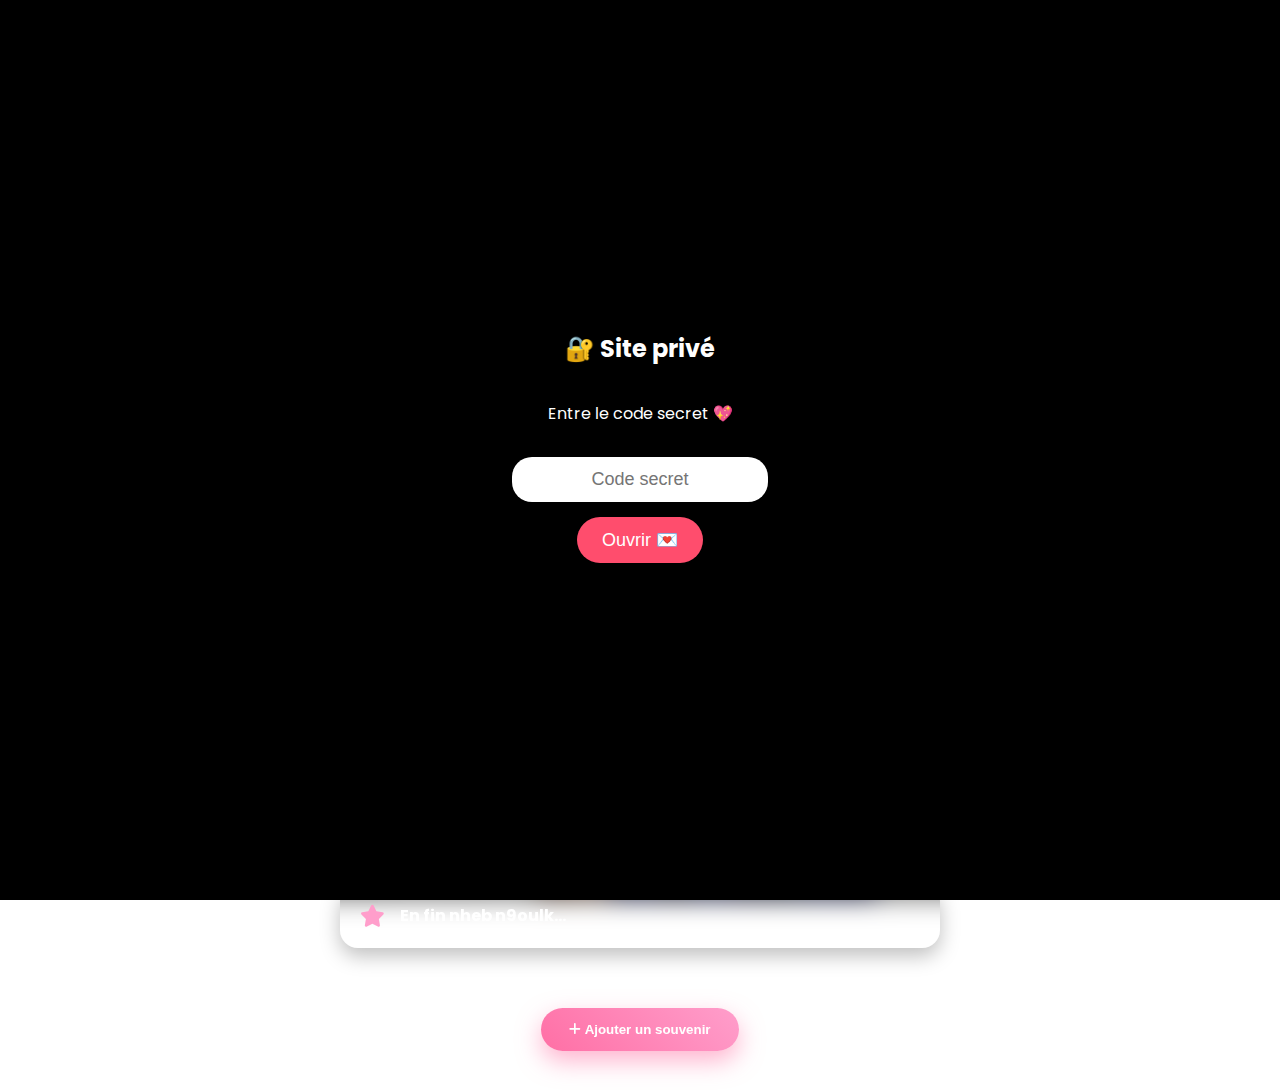
<file: index.html>
<!DOCTYPE html>
<html lang="fr">
<head>
  <meta charset="UTF-8" />
  <title>Maya ❤️ Notre Histoire</title>
  <meta name="viewport" content="width=device-width, initial-scale=1.0" />

  <!-- font -->
  <link href="https://fonts.googleapis.com/css2?family=Poppins:wght@300;400;600&display=swap" rel="stylesheet">

  <!-- icons -->
  <link href="https://cdnjs.cloudflare.com/ajax/libs/font-awesome/6.5.0/css/all.min.css" rel="stylesheet">

  <link rel="stylesheet" href="style.css" />
</head>

<body>

  <!-- 🔒 LOCK SCREEN -->
<div id="lock" class="lock">
  <h2>🔐 Site privé</h2>
  <p>Entre le code secret 💖</p>
  <input type="password" id="code" placeholder="Code secret">
  <button onclick="unlock()">Ouvrir 💌</button>
  <p id="error"></p>
</div>

<!-- background image -->
<img src="maya.jpg" class="bg-img">

<!-- autoplay music -->
<audio id="bg-music" loop>
  <source src="love.mp3" type="audio/mpeg">
</audio>

<script>
const music = document.getElementById("bg-music");

// check if music was already started
if(!localStorage.getItem('musicStarted')){
  music.play().catch(e=>{
    // لو autoplay blocked على mobile
    document.body.addEventListener('click',()=>music.play());
  });
  localStorage.setItem('musicStarted','true'); // mark started
} else {
  music.play(); // إذا كان مسجل start مسبقاً، يلعب مباشرة
}
music.volume = 0.25;
</script>


<!-- HERO -->
<div class="hero">
  <h1>💖 Happy valentine's day <br> Maya d'amour💖</h1>
  <p id="days"></p>
</div>
<!-- TIMELINE -->
<div class="timeline">
  <a href="2024-07-19.html" class="event">
    <i class="fa-solid fa-comment-dots"></i>
    <div>
      <strong>19/07/2024</strong><br>
      
    </div>
  </a>

  <a href="20-07-2024.html" class="event">
    <i class="fa-solid fa-heart"></i>
    <div>
      <strong>20/07/2024</strong><br>
      أول ليلة نحكيو فها
    </div>
  </a>

  <a href="2025-03-14.html" class="event">
    <i class="fa-solid fa-moon"></i>
    <div>
      <strong>14/03/2025</strong><br>
      أول نحبك
    </div>
  </a>

  <a href="cadeau.html" class="event">
    <i class="fa-solid fa-gift"></i>
    <div>
      <strong>“Juste pour toi ❤️</strong><br>
    </div>
  </a>

  <a href="le-rest.html" class="event">
    <i class="fa-solid fa-star"></i>
    <div>
      <strong>En fin nheb n9oulk...</strong><br>
      
    </div>
  </a>


</div>

<!-- BUTTON -->
<div class="add-memory">
  <button onclick="alert('Souvenir prochainement 💌')">
    <i class="fa-solid fa-plus"></i> Ajouter un souvenir
  </button>
</div>

<script src="script.js"></script>
<script>
  const SECRET = "190724"; // 🔑 بدّل الكود كيما تحب
  const lock = document.getElementById("lock");
  const error = document.getElementById("error");
  
  // إذا تحلّ قبل
  if(localStorage.getItem("unlocked") === "yes"){
    lock.style.display = "none";
  }
  
  function unlock(){
    const code = document.getElementById("code").value;
    if(code === SECRET){
      localStorage.setItem("unlocked","yes");
      lock.style.display = "none";
    }else{
      error.textContent = "❌ Code incorrect";
    }
  }
  </script>
  
</body>
</html>
</file>
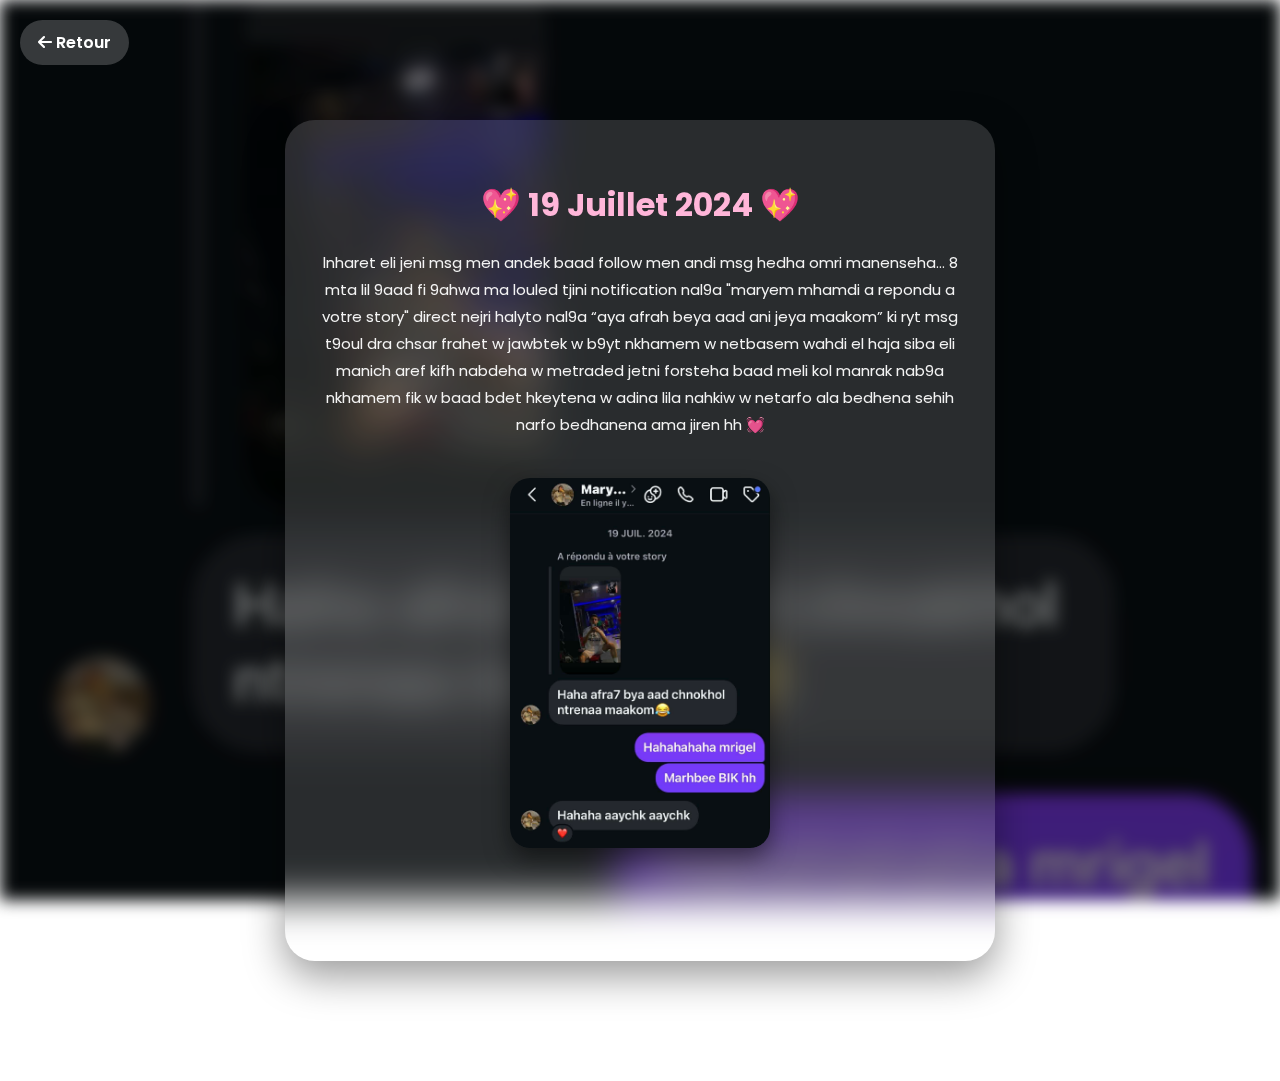
<file: 2024-07-19.html>
<!DOCTYPE html>
<html lang="fr">
<head>
<meta charset="UTF-8" />
<title>19/07/2024 ❤️</title>
<meta name="viewport" content="width=device-width, initial-scale=1.0">

<link href="https://fonts.googleapis.com/css2?family=Poppins:wght@300;400;600&display=swap" rel="stylesheet">
<link href="https://cdnjs.cloudflare.com/ajax/libs/font-awesome/6.5.0/css/all.min.css" rel="stylesheet">

<link rel="stylesheet" href="memory.css">
</head>

<body>

<!-- background -->
<img src="photo.jpg" class="bg-img">


<!-- bouton retour -->
<a href="index.html" class="back-btn">
  <i class="fa-solid fa-arrow-left"></i> Retour
</a>


<!-- audio (hidden) -->
<audio autoplay loop hidden>
  <source src="love.mp3" type="audio/mpeg">
</audio>


<!-- memory card -->
<div class="memory">

  <h1>💖 19 Juillet 2024 💖</h1>

  <p class="story">
    lnharet eli jeni msg men andek baad follow men andi  
    msg hedha omri manenseha...  
    8 mta lil 9aad fi 9ahwa ma louled tjini notification nal9a 
    "maryem mhamdi a repondu a votre story" direct nejri halyto nal9a 
    “aya afrah beya aad ani jeya maakom”  
    ki ryt msg t9oul dra chsar frahet w jawbtek w b9yt nkhamem w netbasem wahdi
    el haja siba eli manich aref kifh nabdeha w metraded jetni forsteha baad meli kol manrak nab9a nkhamem fik   
    w baad bdet hkeytena w adina lila nahkiw w netarfo ala bedhena sehih narfo bedhanena ama jiren hh 💓
  </p>

  <img src="photo.jpg" class="photo">

  <p id="secret" class="secret">
    Maya ❤️ enti el farha elli tkhallini nibtasem men ghir sabab..
  </p>

</div>


<script>
setTimeout(()=>{
  document.getElementById("secret").classList.add("show");
},5000);
</script>

</body>
</html>
</file>
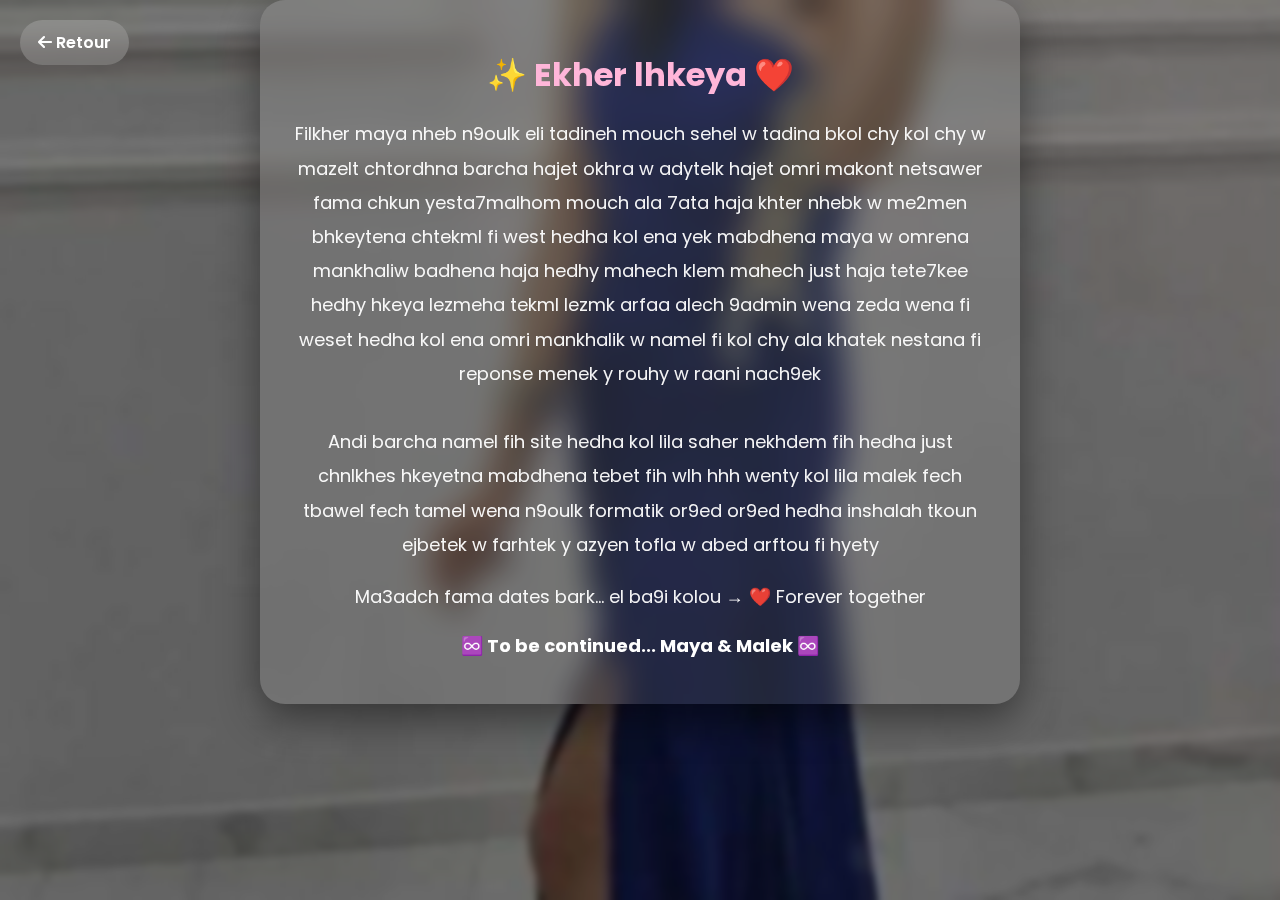
<file: le-rest.html>
<!DOCTYPE html>
<html lang="fr">
<head>
<meta charset="UTF-8">
<title>Le Rest ❤️</title>
<meta name="viewport" content="width=device-width, initial-scale=1.0">

<link href="https://fonts.googleapis.com/css2?family=Poppins:wght@300;400;600&display=swap" rel="stylesheet">
<link href="https://cdnjs.cloudflare.com/ajax/libs/font-awesome/6.5.0/css/all.min.css" rel="stylesheet">
<link rel="stylesheet" href="style.css">
</head>

<body>

<!-- background -->
<img src="maya.jpg" class="bg-img">

<!-- ⚠️ نفس audio باش الموسيقى تكمل (ما تعاودش) -->
<audio id="bg-music" loop>
  <source src="love.mp3" type="audio/mpeg">
</audio>

<script>
const music = document.getElementById("bg-music");
music.volume = 0.25;

// يكمل الموسيقى فقط
if(localStorage.getItem('musicStarted')){
  music.play().catch(()=>{});
}
</script>

<!-- back button -->
<a href="index.html" class="back-btn">
  <i class="fa-solid fa-arrow-left"></i> Retour
</a>

<!-- memory card -->
<div class="memory">

  <h1>✨ Ekher lhkeya  ❤️</h1>

  <p>
    Filkher maya nheb n9oulk eli tadineh mouch sehel w tadina
     bkol chy kol chy w mazelt chtordhna barcha hajet okhra w adytelk 
     hajet omri makont netsawer fama chkun yesta7malhom
     mouch ala 7ata haja khter nhebk w me2men bhkeytena chtekml fi
      west hedha kol ena yek mabdhena maya w omrena mankhaliw badhena
       haja hedhy mahech klem mahech just haja tete7kee hedhy hkeya 
       lezmeha tekml lezmk arfaa alech 9admin wena zeda wena fi weset
        hedha kol ena omri mankhalik 
    w namel fi kol chy ala khatek nestana fi reponse menek y rouhy w raani nach9ek</Br>
  </Br>

    Andi barcha namel fih site hedha kol lila saher nekhdem fih  hedha just chnlkhes hkeyetna mabdhena
     tebet fih wlh hhh wenty kol lila malek fech tbawel fech tamel wena n9oulk formatik or9ed or9ed hedha
      inshalah tkoun ejbetek w farhtek y azyen tofla w abed arftou fi hyety
  </p>

  <p>
    Ma3adch fama dates bark...  
    el ba9i kolou → ❤️ Forever together  
  </p>

  <h2 id="forever" class="love">
    ♾️ To be continued... Maya & Malek ♾️
  </h2>

</div>

<script>
setTimeout(()=>{
  document.getElementById("forever").classList.add("show");
},3000);
</script>

</body>
</html>
</file>
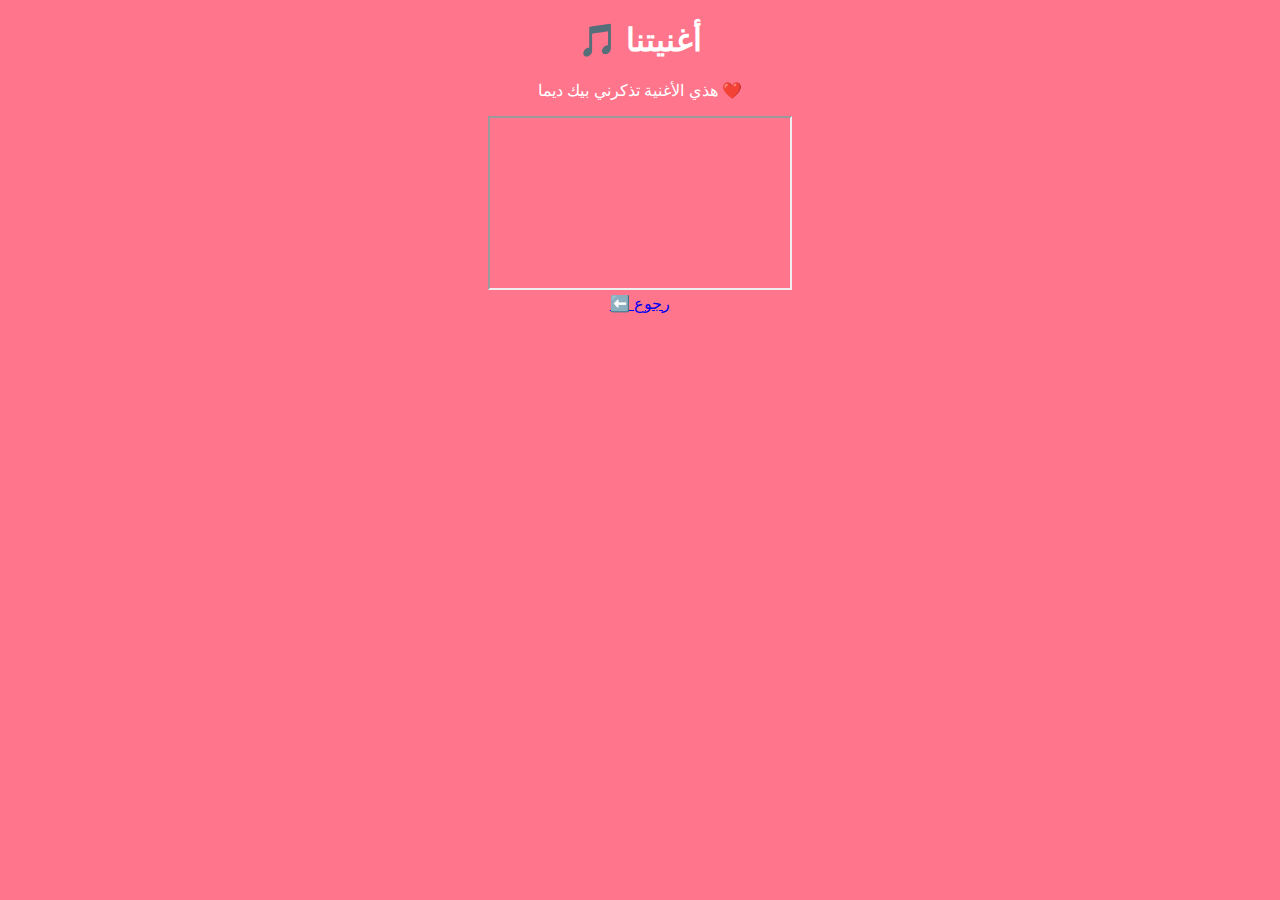
<file: song.html>
<!DOCTYPE html>
<html>
<head>
<meta charset="UTF-8">
<title>أغنيتنا</title>
</head>
<body style="background:#ff758c;color:white;text-align:center;font-family:Arial">
<h1>🎵 أغنيتنا</h1>
<p>هذي الأغنية تذكرني بيك ديما ❤️</p>
<iframe width="300" height="170" src="https://www.youtube.com/watch?v=_t9CsNhnLJc&list=RD_t9CsNhnLJc&start_radio=1"></iframe>
<br><a href="index.html">⬅️ رجوع</a>
</body>
</html>
</file>
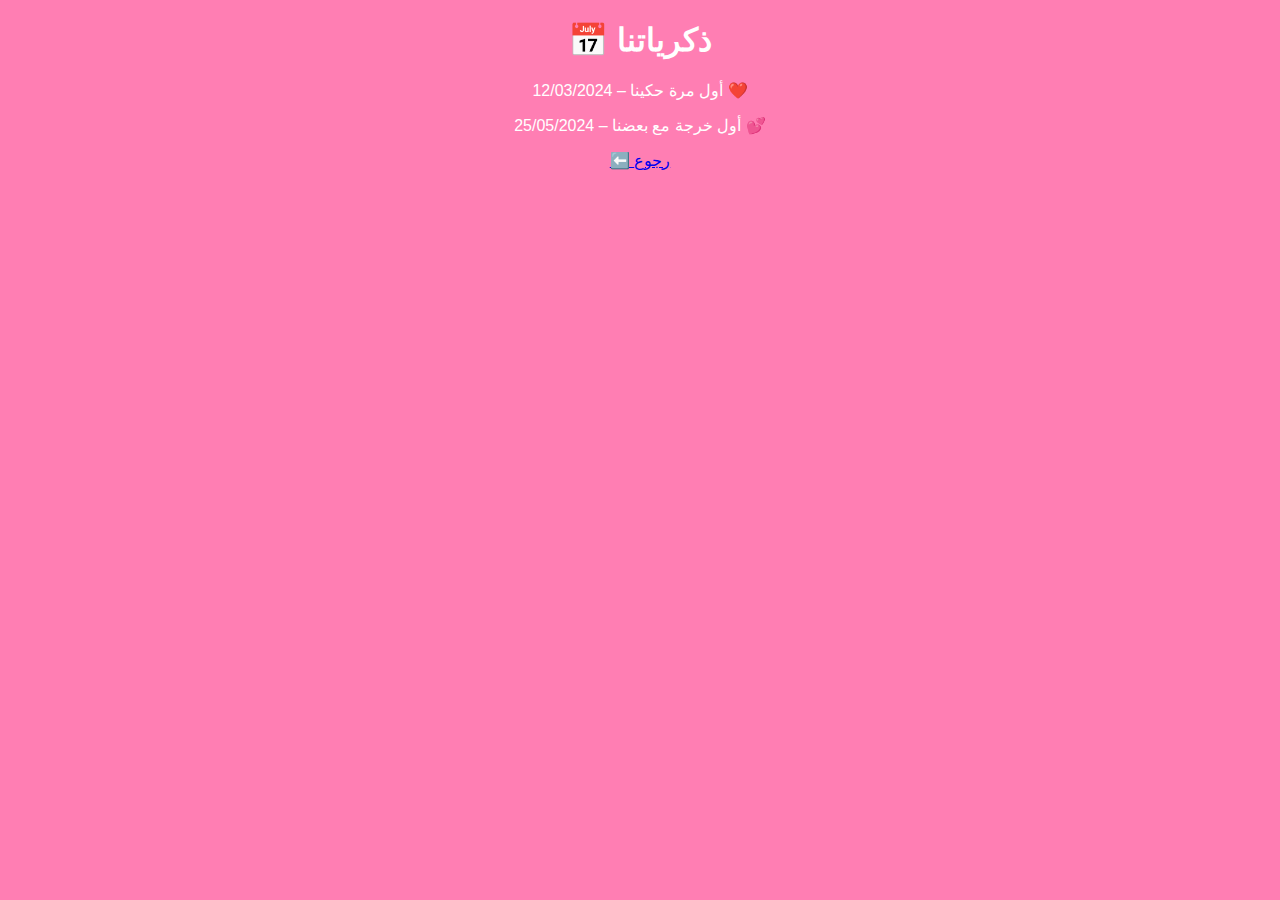
<file: souvenir.html>
<!DOCTYPE html>
<html>
<head>
<meta charset="UTF-8">
<title>ذكرياتنا</title>
</head>
<body style="background:#ff7eb3;color:white;text-align:center;font-family:Arial">
<h1>📅 ذكرياتنا</h1>
<p>12/03/2024 – أول مرة حكينا ❤️</p>
<p>25/05/2024 – أول خرجة مع بعضنا 💕</p>
<a href="index.html">⬅️ رجوع</a>
</body>
</html>
</file>
<file: style.css>
/* ===== GLOBAL ===== */
body{
  font-family:'Poppins',sans-serif;
  margin:0;
  text-align:center;
  color:white;
  overflow-x:hidden;
}


/* ===== BACKGROUND IMAGE ===== */
.bg-img{
  position:fixed;
  top:0;
  left:0;
  width:100%;
  height:100%;
  object-fit:contain;   /* ✅ كاملة تبان */
  background:#000;
  z-index:-2;
}

/* overlay blur */
body::before{
  content:"";
  position:fixed;
  inset:0;
  background:rgba(0,0,0,0.55);
  backdrop-filter:blur(3px);
  z-index:-1;
}

/* fleurs deco */
body::after{
  content:"🌸 🌺 🌷 🌼 🌸 🌺 🌷";
  position:fixed;
  width:100%;
  height:100%;
  font-size:60px;
  opacity:0.05;
  display:flex;
  flex-wrap:wrap;
  justify-content:space-around;
  align-items:center;
  pointer-events:none;
  z-index:0;
}


/* ===== HERO ===== */
.hero{
  margin:40px 20px;
  padding:40px;

  background:rgba(255,255,255,0.15);
  backdrop-filter:blur(15px);

  border-radius:25px;
  box-shadow:0 10px 30px rgba(0,0,0,0.4);
}

.hero h1{
  font-size:36px;
  margin-bottom:10px;
  color:#ffb6d9;
}


/* ===== TIMELINE ===== */
.timeline{
  display:flex;
  flex-direction:column;
  gap:22px;
  max-width:600px;
  margin:auto;
  padding:20px;
}


/* ===== EVENT CARD ===== */
.event{
  background:rgba(255,255,255,0.15);
  backdrop-filter:blur(12px);

  padding:20px;
  border-radius:18px;

  display:flex;
  align-items:center;
  gap:15px;

  text-decoration:none;
  color:white;

  transition:0.3s;
  box-shadow:0 8px 20px rgba(0,0,0,0.25);
}

.event i{
  font-size:22px;
  color:#ff9ecb;
}

.event:hover{
  transform:translateY(-5px) scale(1.02);
  background:rgba(255,255,255,0.25);
}


/* ===== BUTTON ===== */
.add-memory button{
  margin:40px;
  padding:14px 28px;

  border:none;
  border-radius:30px;

  background:linear-gradient(45deg,#ff6fa5,#ff9ecb);
  color:white;
  font-weight:bold;

  cursor:pointer;
  transition:0.3s;

  box-shadow:0 10px 25px rgba(255,105,160,0.5);
}

.add-memory button:hover{
  transform:scale(1.08);
}


/* ===== ANIMATION ===== */
.event,
.hero{
  animation:fadeUp 0.8s ease;
}

@keyframes fadeUp{
  from{
    opacity:0;
    transform:translateY(20px);
  }
  to{
    opacity:1;
    transform:translateY(0);
  }
}


/* ===== RESPONSIVE ===== */
@media(max-width:600px){
  .hero h1{
    font-size:26px;
  }

  .event{
    flex-direction:column;
    text-align:center;
  }
}
/* =========================================
   MEMORY PAGE (detail pages style)
   ========================================= */

/* back button */
.back-btn{
  position:fixed;
  top:20px;
  left:20px;

  padding:10px 18px;

  background:rgba(255,255,255,0.18);
  backdrop-filter:blur(10px);

  border-radius:30px;
  text-decoration:none;
  color:white;
  font-weight:600;

  transition:0.3s;
  z-index:10;
}

.back-btn:hover{
  background:#ff6fa5;
}


/* memory card */
.memory{
  max-width:650px;
  margin:120px auto 60px;
  padding:40px 30px;

  background:rgba(255,255,255,0.15);
  backdrop-filter:blur(18px);

  border-radius:30px;
  box-shadow:0 15px 40px rgba(0,0,0,0.45);

  animation:fadeUp 0.9s ease;
}


/* text */
.memory p{
  line-height:1.9;
  opacity:.95;
}


/* image style */
.memory img{
  width:260px;
  border-radius:20px;
  margin-top:25px;

  box-shadow:0 10px 25px rgba(0,0,0,0.5);

  transition:.4s;
}

.memory img:hover{
  transform:scale(1.05);
}


/* titles */
.memory h1{
  color:#ffb6d9;
}
body{
  font-family:'Poppins',sans-serif;
  margin:0;
  text-align:center;
  color:white;
  overflow-x:hidden;
}

.bg-img{
  position:fixed;
  top:0;
  left:0;
  width:100%;
  height:100%;
  object-fit:cover;
  z-index:-2;
}

body::before{
  content:"";
  position:fixed;
  inset:0;
  background:rgba(0,0,0,0.45);
  backdrop-filter:blur(3px);
  z-index:-1;
}

.hero{
  margin:40px 20px;
  padding:40px;
  background:rgba(255,255,255,0.15);
  backdrop-filter:blur(15px);
  border-radius:25px;
  box-shadow:0 10px 30px rgba(0,0,0,0.4);
}

.hero h1{
  font-size:36px;
  margin-bottom:10px;
  color:#ffb6d9;
}

.timeline{
  display:flex;
  flex-direction:column;
  gap:22px;
  max-width:600px;
  margin:auto;
  padding:20px;
}

.event{
  background:rgba(255,255,255,0.15);
  backdrop-filter:blur(12px);
  padding:20px;
  border-radius:18px;
  display:flex;
  align-items:center;
  gap:15px;
  text-decoration:none;
  color:white;
  transition:0.3s;
  box-shadow:0 8px 20px rgba(0,0,0,0.25);
}

.event i{
  font-size:22px;
  color:#ff9ecb;
}

.event:hover{
  transform:translateY(-5px) scale(1.02);
  background:rgba(255,255,255,0.25);
}

.add-memory button{
  margin:40px;
  padding:14px 28px;
  border:none;
  border-radius:30px;
  background:linear-gradient(45deg,#ff6fa5,#ff9ecb);
  color:white;
  font-weight:bold;
  cursor:pointer;
  transition:0.3s;
  box-shadow:0 10px 25px rgba(255,105,160,0.5);
}

.add-memory button:hover{
  transform:scale(1.08);
}

.counter{
  font-size:26px;
  font-weight:bold;
  color:#ff9ecb;
  letter-spacing:2px;
}

.memory{
  max-width:700px;
  margin:auto;
  background: rgba(255,255,255,0.1);
  backdrop-filter: blur(15px);
  border-radius:25px;
  padding:30px;
  animation: fadeZoom 1s ease;
}

.memory h1{
  margin-bottom:15px;
}

.memory p, .memory h2{
  font-size:18px;
}

#love{
  opacity:0;
  transition:1s;
}

#love.show{
  opacity:1;
}

@keyframes fadeZoom{
  from{opacity:0; transform:scale(0.8);}
  to{opacity:1; transform:scale(1);}
}
body{
  font-family:'Poppins',sans-serif;
  margin:0;
  text-align:center;
  color:white;
  overflow-x:hidden;
}

/* BACKGROUND */
.bg-img{
  position:fixed;
  top:0; left:0;
  width:100%;
  height:100%;
  object-fit:cover;
  z-index:-2;
}
body::before{
  content:"";
  position:fixed;
  inset:0;
  background:rgba(0,0,0,0.45);
  backdrop-filter:blur(3px);
  z-index:-1;
}

/* HERO */
.hero{
  margin:40px 20px;
  padding:40px;
  background:rgba(255,255,255,0.15);
  backdrop-filter:blur(15px);
  border-radius:25px;
  box-shadow:0 10px 30px rgba(0,0,0,0.4);
}

.hero h1{
  font-size:36px;
  margin-bottom:10px;
  color:#ffb6d9;
}

/* TIMELINE */
.timeline{
  display:flex;
  flex-direction:column;
  gap:22px;
  max-width:600px;
  margin:auto;
  padding:20px;
}

.event{
  background:rgba(255,255,255,0.15);
  backdrop-filter:blur(12px);
  padding:20px;
  border-radius:18px;
  display:flex;
  align-items:center;
  gap:15px;
  text-decoration:none;
  color:white;
  transition:0.3s;
  box-shadow:0 8px 20px rgba(0,0,0,0.25);
}

.event i{
  font-size:22px;
  color:#ff9ecb;
}

.event:hover{
  transform:translateY(-5px) scale(1.02);
  background:rgba(255,255,255,0.25);
}

.add-memory button{
  margin:40px;
  padding:14px 28px;
  border:none;
  border-radius:30px;
  background:linear-gradient(45deg,#ff6fa5,#ff9ecb);
  color:white;
  font-weight:bold;
  cursor:pointer;
  transition:0.3s;
  box-shadow:0 10px 25px rgba(255,105,160,0.5);
}

.add-memory button:hover{
  transform:scale(1.08);
}

/* MEMORY PAGE LOCK */
.lock{
  position:fixed;
  inset:0;
  background:#000;
  color:white;
  display:flex;
  flex-direction:column;
  justify-content:center;
  align-items:center;
  z-index:9999;
  text-align:center;
}

.lock input{
  padding:12px;
  border-radius:20px;
  border:none;
  margin-top:15px;
  text-align:center;
  font-size:18px;
}

.lock button{
  margin-top:15px;
  padding:12px 25px;
  border:none;
  border-radius:25px;
  background:#ff4d6d;
  color:white;
  font-size:18px;
  cursor:pointer;
}

.lock #error{
  margin-top:10px;
  color:#ffb3c1;
}

/* MEMORY CARDS */
.memory{
  max-width:700px;
  margin:auto;
  background: rgba(255,255,255,0.1);
  backdrop-filter: blur(15px);
  border-radius:25px;
  padding:30px;
  animation: fadeZoom 1s ease;
}

.memory h1{
  margin-bottom:15px;
}

.memory p, .memory h2{
  font-size:18px;
}

#love{
  opacity:0;
  transition:1s;
}

#love.show{
  opacity:1;
}

@keyframes fadeZoom{
  from{opacity:0; transform:scale(0.8);}
  to{opacity:1; transform:scale(1);}
}
</file>
<file: memory.css>
/* ===== GLOBAL ===== */
body{
  font-family:'Poppins',sans-serif;
  margin:0;
  color:white;
  text-align:center;
  overflow-x:hidden;
}


/* ===== BACKGROUND IMAGE ===== */
.bg-img{
  position:fixed;
  top:0;
  left:0;
  width:100%;
  height:100%;
  object-fit:cover;
  filter:blur(8px) brightness(0.5);
  z-index:-2;
}


/* ===== BACK BUTTON ===== */
.back-btn{
  position:fixed;
  top:20px;
  left:20px;

  padding:10px 18px;

  background:rgba(255,255,255,0.2);
  backdrop-filter:blur(10px);

  border-radius:30px;
  text-decoration:none;
  color:white;
  font-weight:600;

  transition:.3s;
}

.back-btn:hover{
  background:#ff6fa5;
}


/* ===== MEMORY CARD ===== */
.memory{
  max-width:650px;
  margin:120px auto;
  padding:40px 30px;

  background:rgba(255,255,255,0.15);
  backdrop-filter:blur(18px);

  border-radius:30px;
  box-shadow:0 15px 40px rgba(0,0,0,0.4);

  animation:fadeUp 1s ease;
}


/* title */
.memory h1{
  color:#ffb6d9;
  margin-bottom:20px;
}


/* text */
.story{
  line-height:1.8;
  font-size:15px;
  opacity:.95;
}


/* ===== PHOTO ===== */
.photo{
  width:260px;
  border-radius:20px;
  margin-top:25px;

  box-shadow:0 10px 25px rgba(0,0,0,0.5);

  transition:.4s;
}

.photo:hover{
  transform:scale(1.05);
}


/* ===== SECRET MESSAGE ===== */
.secret{
  margin-top:25px;
  font-weight:bold;
  color:#ffd6ea;

  opacity:0;
  transform:translateY(10px);
  transition:1.2s;
}

.secret.show{
  opacity:1;
  transform:translateY(0);
}


/* ===== ANIMATION ===== */
@keyframes fadeUp{
  from{
    opacity:0;
    transform:translateY(40px);
  }
  to{
    opacity:1;
    transform:translateY(0);
  }
}


/* ===== MOBILE ===== */
@media(max-width:600px){
  .memory{
    margin:100px 15px;
  }

  .photo{
    width:90%;
  }
}
</file>
